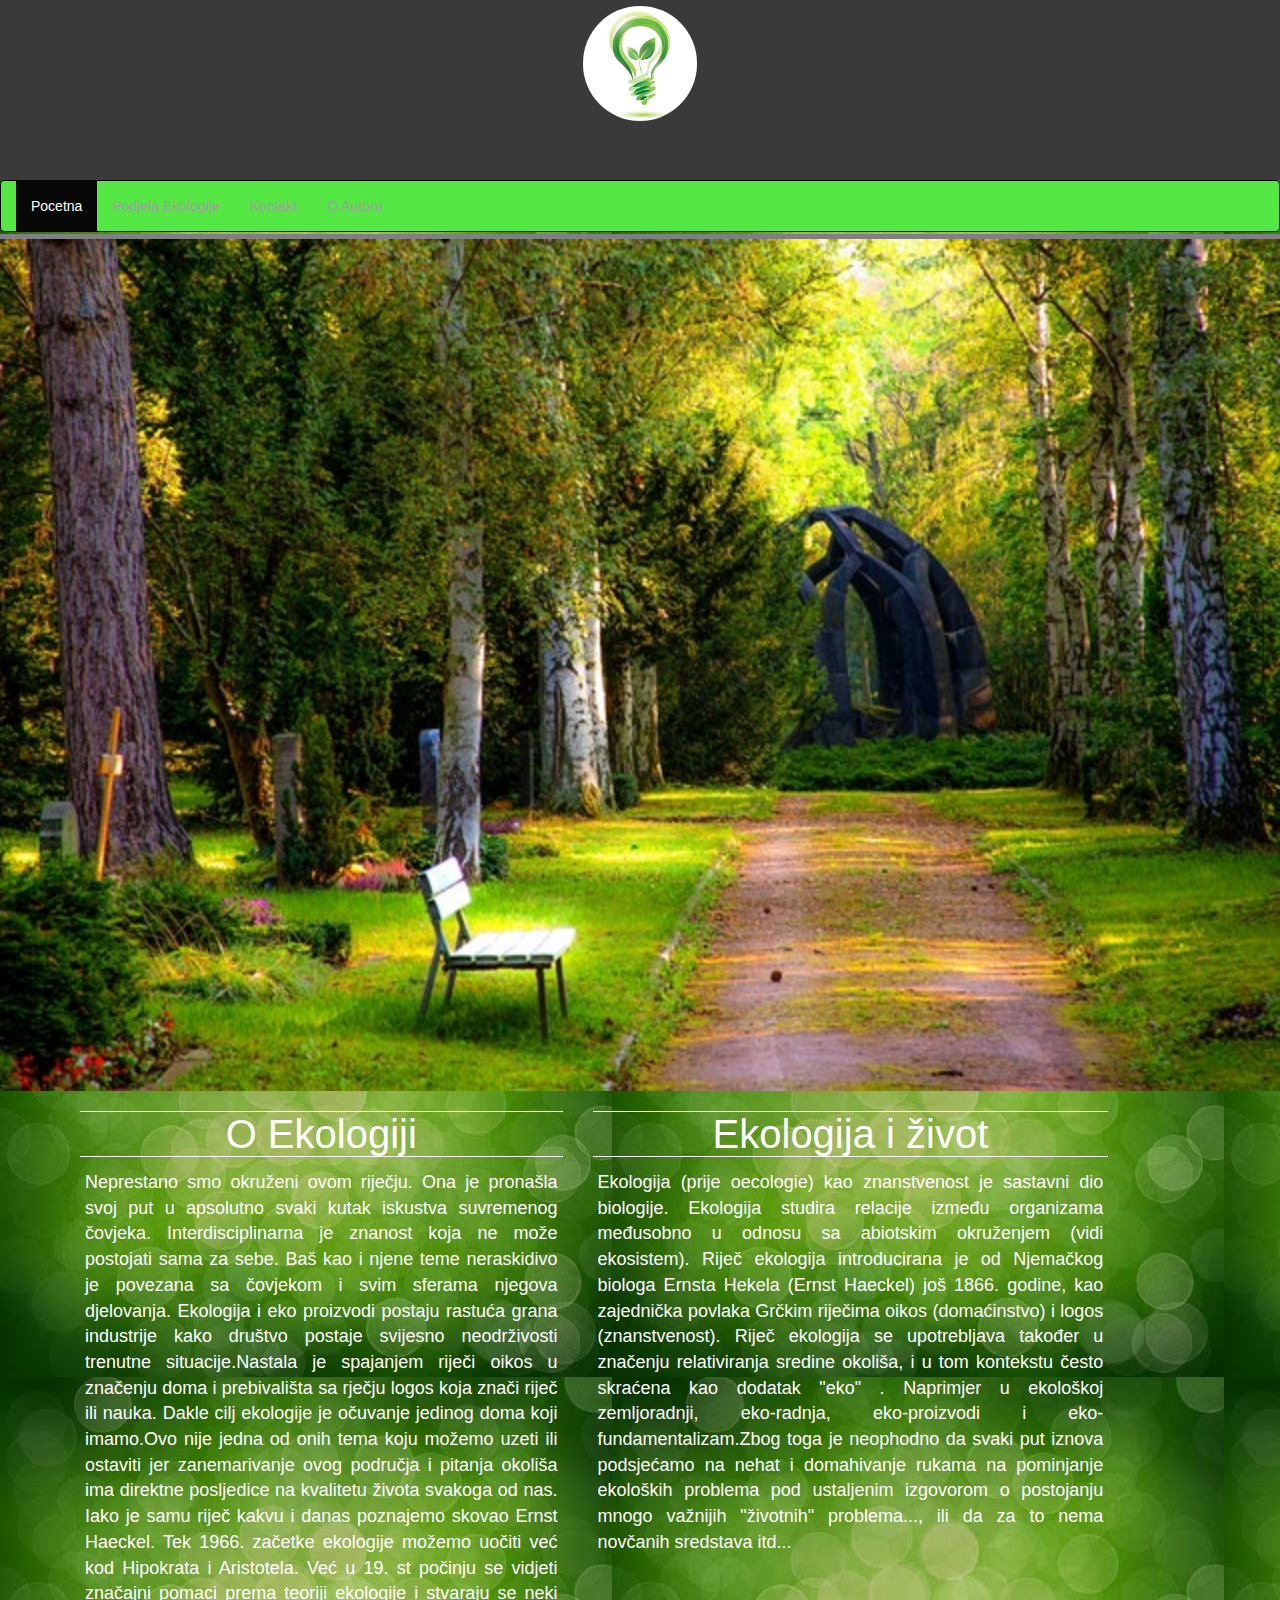
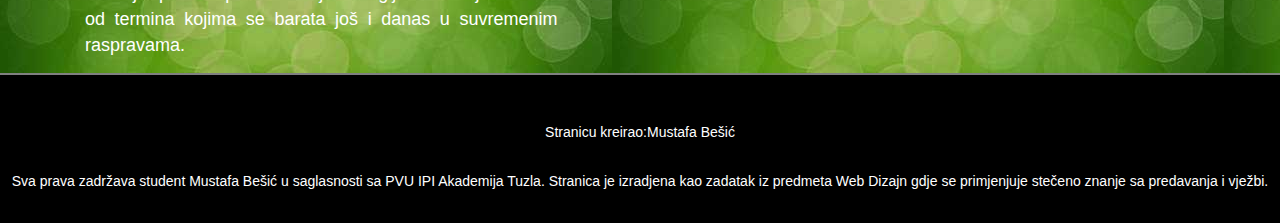
<file: eco/index.html>
<!DOCTYPE html>
<html lang="en">
<head>
    <script src="jquery.js"></script>

   <link rel="stylesheet" href="https://maxcdn.bootstrapcdn.com/bootstrap/3.3.7/css/bootstrap.min.css">

    <link rel="stylesheet" href="main.css">
    <meta charset="UTF-8">
    <title>Pocetna</title>
</head>
<body>

<div class="new">
    <div class="logo">
        <img  src="img/logo.jpg" alt="Logo" id="slika">
        
    </div>  
</div>

<div id="navbar">
<nav class="navbar navbar-inverse">
  <div class="container-fluid">
    
    <ul class="nav navbar-nav">
      <li ><a href="index.html">Pocetna</a></li>
      <li ><a href="podjela.html">Podjela Ekologije</a></li>
      <li ><a href="kontakt.html">Kontakt</a></li>
      <li ><a href="oautoru.html">O Autoru</a></li>
    </ul>
  </div>
</nav>
</div> 
    
 <div class="row">
   <div class="col-xs-12">
    <img src="img/priroda.jpeg" alt="pozadina" id="slika1">
     </div></div>
        
   
                 
  <div class="row">
        <div id="prvi">
              <div class="col-xs-5">
           <h2 class="pnaslov">O Ekologiji</h2>
<div class="tekst">Neprestano smo okruženi ovom riječju. Ona je pronašla svoj put u apsolutno svaki kutak iskustva suvremenog čovjeka. Interdisciplinarna je znanost koja ne može postojati sama za sebe. Baš kao i njene teme neraskidivo je povezana sa čovjekom i svim sferama njegova djelovanja. Ekologija i eko proizvodi postaju rastuća grana industrije kako društvo postaje svijesno neodrživosti trenutne situacije.Nastala je spajanjem riječi oikos u značenju doma i prebivališta sa rječju logos koja znači riječ ili nauka. Dakle cilj ekologije je očuvanje jedinog doma koji imamo.Ovo nije jedna od onih tema koju možemo uzeti ili ostaviti jer zanemarivanje ovog područja i pitanja okoliša ima direktne posljedice na kvalitetu života svakoga od nas. Iako je samu riječ kakvu i danas poznajemo skovao Ernst Haeckel.
    Tek 1966. začetke ekologije možemo uočiti već kod Hipokrata i Aristotela. Već u 19. st počinju se vidjeti značajni pomaci prema teoriji ekologije i stvaraju se neki od termina kojima se barata još i danas u suvremenim raspravama. </div> </div> </div> 
          
          
           <div class="col-xs-5">
           <h2 class="pnaslov">Ekologija i život</h2>
<div class="tekst"> Ekologija (prije oecologie) kao znanstvenost je sastavni dio biologije. Ekologija studira relacije između organizama međusobno u odnosu sa abiotskim okruženjem (vidi ekosistem). Riječ ekologija introducirana je od Njemačkog biologa Ernsta Hekela (Ernst Haeckel) još 1866. godine, kao zajednička povlaka Grčkim riječima oikos (domaćinstvo) i logos (znanstvenost).
    Riječ ekologija se upotrebljava također u značenju relativiranja sredine okoliša, i u tom kontekstu često skraćena kao dodatak "eko" . Naprimjer u ekološkoj zemljoradnji, eko-radnja, eko-proizvodi i eko-fundamentalizam.Zbog toga je neophodno da svaki put iznova podsjećamo na nehat i domahivanje rukama na pominjanje ekoloških problema pod ustaljenim izgovorom o postojanju mnogo važnijih "životnih" problema..., ili da za to nema novčanih sredstava itd... </div> </div> </div>        
   
       
    
</body>

<footer>
    <div class="foter">
        <br> <br>
        <h5>Stranicu kreirao:Mustafa Bešić</h5>
        <br>
        <p>
            Sva prava zadržava student Mustafa Bešić u saglasnosti sa PVU IPI Akademija Tuzla. Stranica je izradjena kao zadatak iz predmeta Web Dizajn gdje se primjenjuje stečeno znanje sa predavanja i vježbi. 
        </p>
        
    </div>
    
 
    
    
    
</footer>
</html>


<script src="main.js"></script>
</file>
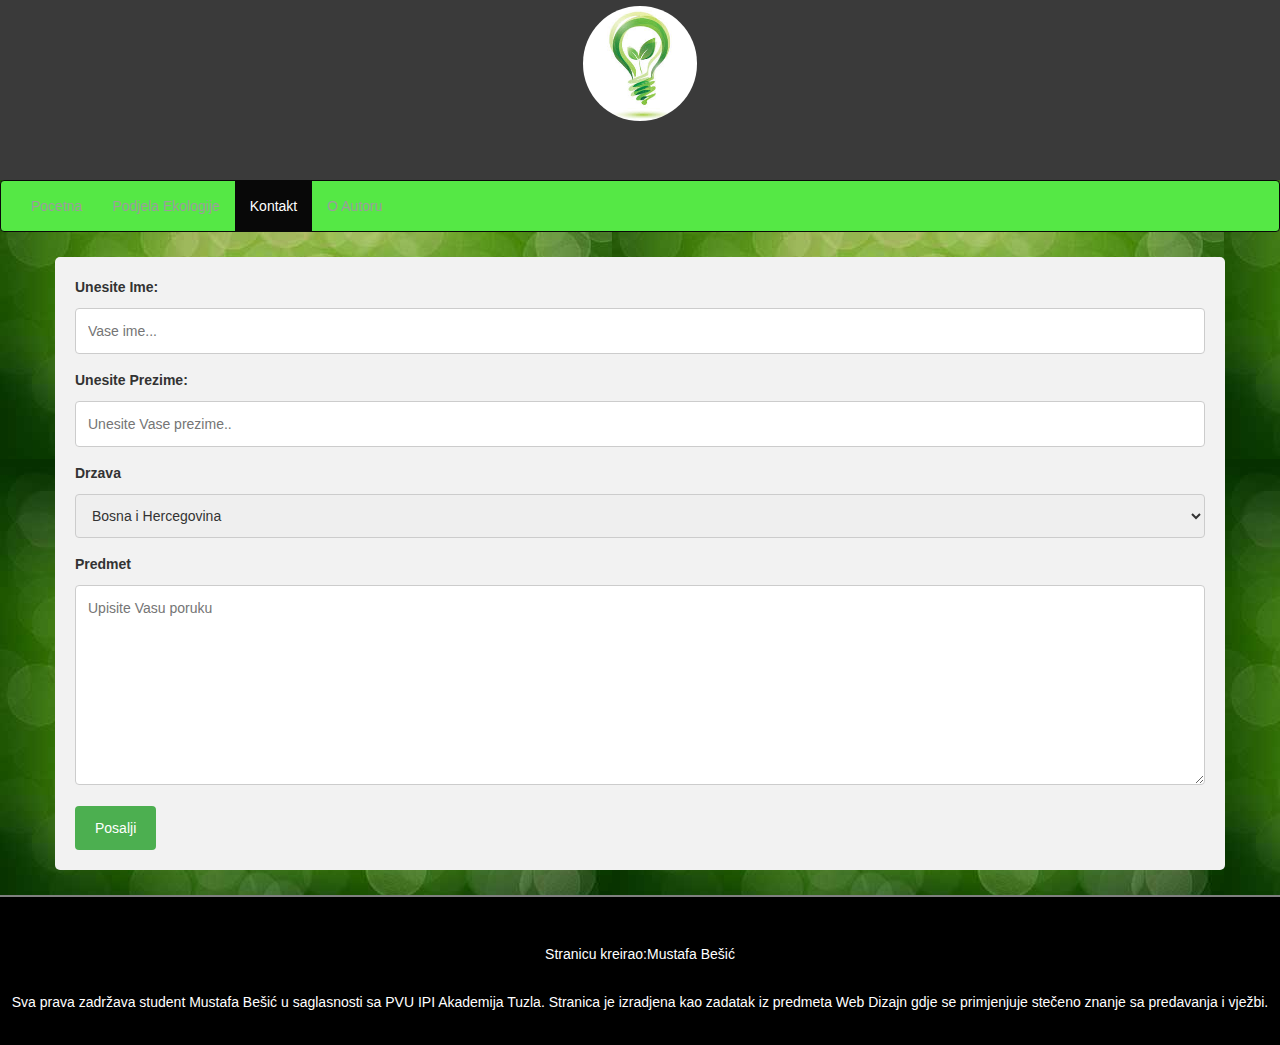
<file: eco/kontakt.html>
<!DOCTYPE html>
<html lang="en">
<head>
    <script src="jquery.js"></script>

   <link rel="stylesheet" href="https://maxcdn.bootstrapcdn.com/bootstrap/3.3.7/css/bootstrap.min.css">

    <link rel="stylesheet" href="main.css">
    <meta charset="UTF-8">
    <title>Kontakt</title>
</head>
<body>

<div class="new">
    <div class="logo">
        <img src="img/logo.jpg" alt="Logo" id="slika">
    </div>  
</div>

<div id="navbar">
<nav class="navbar navbar-inverse">
  <div class="container-fluid">
    
    <ul class="nav navbar-nav">
      <li ><a href="index.html">Pocetna</a></li>
      <li ><a href="podjela.html">Podjela Ekologije</a></li>
      <li ><a href="kontakt.html">Kontakt</a></li>
      <li ><a href="oautoru.html">O Autoru</a></li>
    </ul>
  </div>
</nav>
</div> 
    
 <div id="kon">
  <div class="container">
  <form >

    <label for="fname">Unesite Ime: </label>
    <input type="text" id="fname" name="firstname" placeholder="Vase ime...">

    <label for="lname">Unesite Prezime: </label>
    <input type="text" id="lname" name="lastname" placeholder="Unesite Vase prezime..">

    <label for="country">Drzava</label>
    <select id="country" name="country">
      <option value="BiH">Bosna i Hercegovina</option>
      <option value="Hrvatska">Hrvatska</option>
      <option value="Slovenija">Slovenija</option>
    </select>

    <label for="subject">Predmet</label>
    <textarea id="subject" name="subject" placeholder="Upisite Vasu poruku" style="height:200px"></textarea>

    <input type="submit" value="Posalji">

  </form>
     </div> </div>    
              
    
</body>

<footer>
    <div class="foter">
        <br> <br>
        <h5>Stranicu kreirao:Mustafa Bešić</h5>
        <br>
        <p>
            Sva prava zadržava student Mustafa Bešić u saglasnosti sa PVU IPI Akademija Tuzla. Stranica je izradjena kao zadatak iz predmeta Web Dizajn gdje se primjenjuje stečeno znanje sa predavanja i vježbi. 
        </p>
        
    </div>
    
    
    
</footer>
</html>


<script src="main.js"></script>
</file>
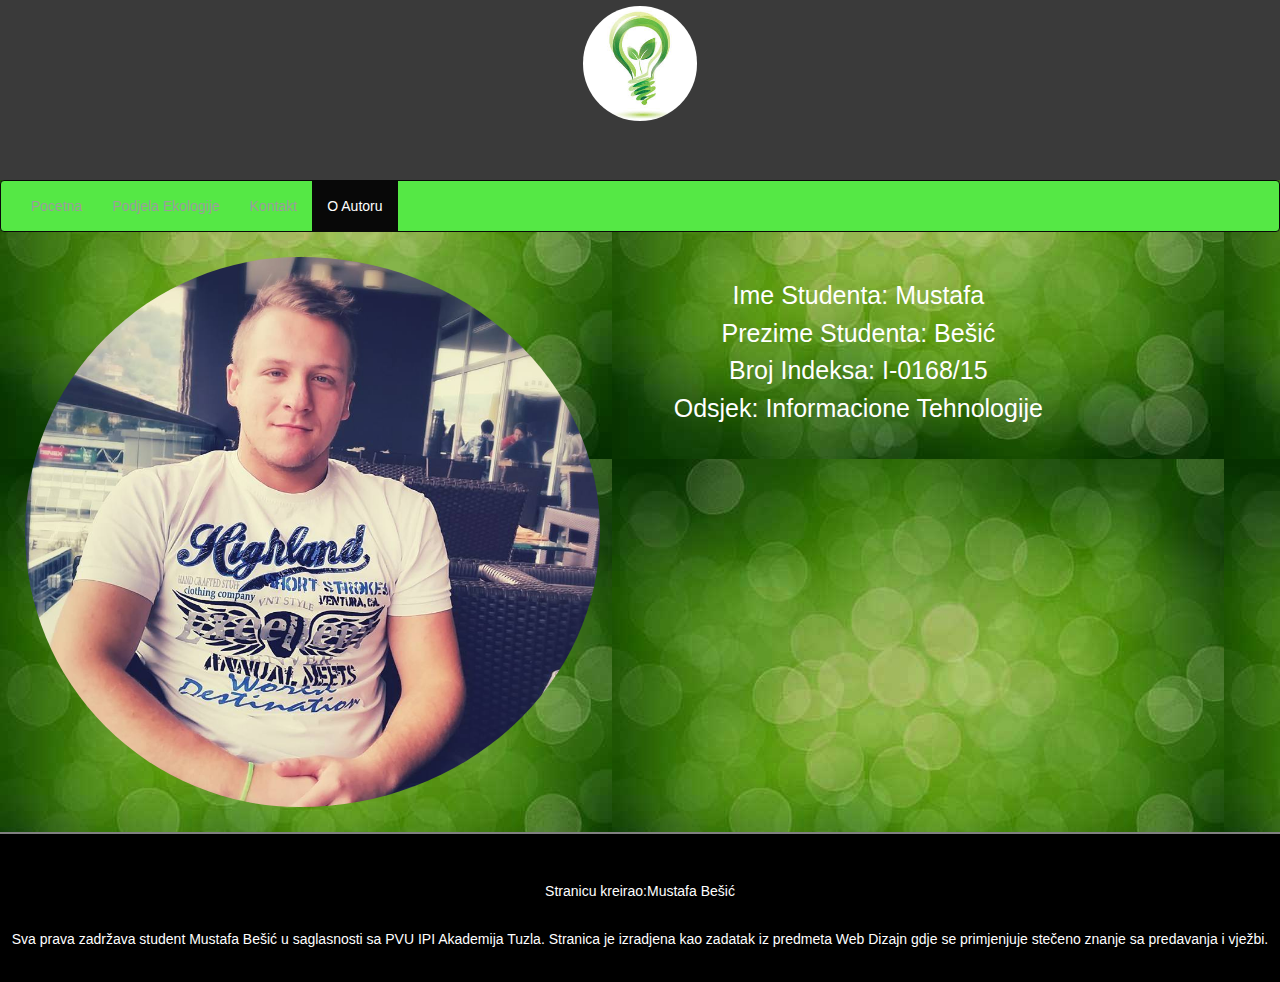
<file: eco/oautoru.html>
<!DOCTYPE html>
<html lang="en">
<head>
    <script src="jquery.js"></script>

   <link rel="stylesheet" href="https://maxcdn.bootstrapcdn.com/bootstrap/3.3.7/css/bootstrap.min.css">

    <link rel="stylesheet" href="main.css">
    <meta charset="UTF-8">
    <title>O Autoru</title>
</head>
<body>

<div class="new">
    <div class="logo">
        <img src="img/logo.jpg" alt="Logo" id="slika">
    </div>  
</div>

<div id="navbar">
<nav class="navbar navbar-inverse">
  <div class="container-fluid">
    
    <ul class="nav navbar-nav">
      <li ><a href="index.html">Pocetna</a></li>
      <li ><a href="podjela.html">Podjela Ekologije</a></li>
      <li ><a href="kontakt.html">Kontakt</a></li>
      <li ><a href="oautoru.html">O Autoru</a></li>
    </ul>
  </div>
</nav>
</div> 
    
    <div class="row">
        <div class="col-xs-4">
           <img src="img/autor.jpg" alt="autor" id="autor">
        </div>
        <div class="col-xs-6"></div>
        
           <div class="biografija">
        
        <h4 style="font-size: 25px; ">Ime Studenta: Mustafa   </h4>
        <h4 style="font-size: 25px; ">Prezime Studenta: Bešić</h4>
        <h4 style="font-size: 25px; ">Broj Indeksa:  I-0168/15</h4>
        <h4 style="font-size: 25px; ">Odsjek: Informacione Tehnologije</h4>

        
    </div>
        
    </div>
    
    
</body>
<footer>
    <div class="foter">
        <br> <br>
        <h5>Stranicu kreirao:Mustafa Bešić</h5>
        <br>
        <p>
            Sva prava zadržava student Mustafa Bešić u saglasnosti sa PVU IPI Akademija Tuzla. Stranica je izradjena kao zadatak iz predmeta Web Dizajn gdje se primjenjuje stečeno znanje sa predavanja i vježbi. 
        </p>
        
    </div>
    
</footer>

</html>


<script src="main.js"></script>
</file>
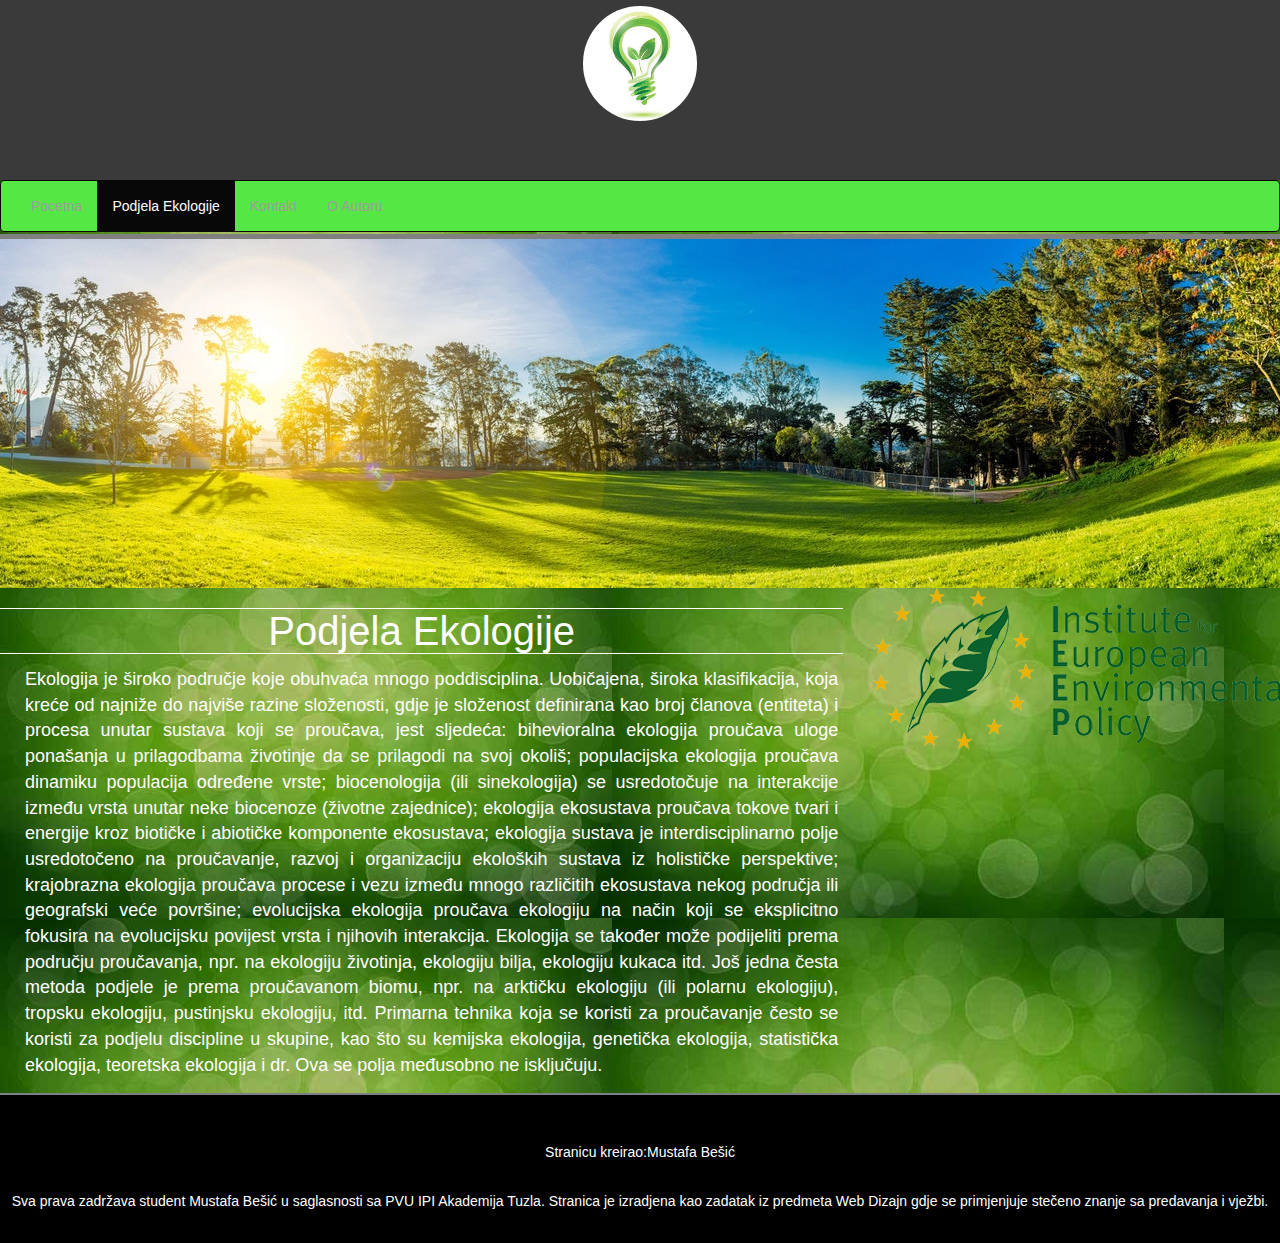
<file: eco/podjela.html>
<!DOCTYPE html>
<html lang="en">
<head>
    <script src="jquery.js"></script>

   <link rel="stylesheet" href="https://maxcdn.bootstrapcdn.com/bootstrap/3.3.7/css/bootstrap.min.css">

    <link rel="stylesheet" href="main.css">
    <meta charset="UTF-8">
    <title>Podjela Ekologije</title>
</head>
<body>

<div class="new">
    <div class="logo">
        <img src="img/logo.jpg" alt="Logo" id="slika">
    </div>  
</div>

<div id="navbar">
<nav class="navbar navbar-inverse">
  <div class="container-fluid">
    
    <ul class="nav navbar-nav">
      <li ><a href="index.html">Pocetna</a></li>
      <li ><a href="podjela.html">Podjela Ekologije</a></li>
      <li ><a href="kontakt.html">Kontakt</a></li>
      <li ><a href="oautoru.html">O Autoru</a></li>
    </ul>
  </div>
</nav>
</div> 
    
 <div class="row">
   <div class="col-xs-12">
    <img src="img/priroda2.jpeg" alt="pozadina" id="slika1">
     </div></div>
           
  
   <div class="row">
       <div class="col-xs-8">
       <h2 class="pnaslov">Podjela Ekologije</h2>
  <div class="tekst" id="spec">   Ekologija je široko područje koje obuhvaća mnogo poddisciplina. Uobičajena, široka klasifikacija, koja kreće od najniže do najviše razine složenosti, gdje je složenost definirana kao broj članova (entiteta) i procesa unutar sustava koji se proučava, jest sljedeća:

bihevioralna ekologija proučava uloge ponašanja u prilagodbama životinje da se prilagodi na svoj okoliš;
populacijska ekologija proučava dinamiku populacija određene vrste;
biocenologija (ili sinekologija) se usredotočuje na interakcije između vrsta unutar neke biocenoze (životne zajednice);
ekologija ekosustava proučava tokove tvari i energije kroz biotičke i abiotičke komponente ekosustava;
ekologija sustava je interdisciplinarno polje usredotočeno na proučavanje, razvoj i organizaciju ekoloških sustava iz holističke perspektive;
krajobrazna ekologija proučava procese i vezu između mnogo različitih ekosustava nekog područja ili geografski veće površine;
evolucijska ekologija proučava ekologiju na način koji se eksplicitno fokusira na evolucijsku povijest vrsta i njihovih interakcija.
Ekologija se također može podijeliti prema području proučavanja, npr. na ekologiju životinja, ekologiju bilja, ekologiju kukaca itd. Još jedna česta metoda podjele je prema proučavanom biomu, npr. na arktičku ekologiju (ili polarnu ekologiju), tropsku ekologiju, pustinjsku ekologiju, itd. Primarna tehnika koja se koristi za proučavanje često se koristi za podjelu discipline u skupine, kao što su kemijska ekologija, genetička ekologija, statistička ekologija, teoretska ekologija i dr. Ova se polja međusobno ne isključuju.</div> 


       </div>
       <div class="col-xs-4">
          <img src="img/sponzor.png" alt="sponzor" id="sponzor">
           
       </div>
   </div> 
       
    
</body>

<footer>
    <div class="foter">
        <br> <br>
        <h5>Stranicu kreirao:Mustafa Bešić</h5>
        <br>
        <p>
            Sva prava zadržava student Mustafa Bešić u saglasnosti sa PVU IPI Akademija Tuzla. Stranica je izradjena kao zadatak iz predmeta Web Dizajn gdje se primjenjuje stečeno znanje sa predavanja i vježbi. 
        </p>
        
    </div>
    
    
    
</footer>
</html>


<script src="main.js"></script>
</file>
<file: eco/main.css>
*{
    padding: 0px;
    margin: 0px; 
}
.new{
    background-color:#3a3a3a; 
    padding: 2px; 
    height: 20%; 
    width: auto; 
}
.logo{
    
    padding-bottom: 2px; 
    text-align: center; 
    padding-top: 4px; 
    
}
#slika{
    width:9%; 
    height: 12%; 
    border-radius:50%;
}
.navbar.navbar-inverse{
    background-color:#55e845; 
    color: brown; 
    padding-left: 60px;  
    font-family:sans-serif;
    font-style: bold;
    padding: 0px;
    margin: 0px; 
}

#slika1{
    height: 100%; 
    width: 100%;
    text-align: center; 
    border-top: solid gray 5px;
   margin-top: 2px; 
}

body{
    background-image: url(img/pozadina.jpg);
    position:absolute;
    width: 100%;
    height: 100%;
    margin: 0px;
    padding: 0px;
    overflow-x: hidden; 
}
.btn.btn_success{
    text-align: right; 
}
.pnaslov{
    text-align: center; 
    border-top: 1px solid white;
    font-size: 40px; 
    color: white; 
    font: bold; 
    border-bottom: 1px solid white;
    
}
.tekst{
    text-align: justify; 
    font-size: 18px; 
    padding-top: 3px; 
    color: white; 
    padding-bottom: 10px; 
    margin: 5px; 
    
}
#spec{
    padding-left: 20px; 
}

#sponzor{
     
    margin-bottom: 30px; 
}

.foter{
    background-color: black; 
    color: white; 
    
    text-align: center; 
    border-top: 2px solid grey; 
    position: relative; bottom: 0px; height:150px; 
    
}
#prvi{
  padding-left:40px;
   margin-left: 40px; 
}


input[type=text], select, textarea {
    width: 100%; 
    padding: 12px;   
    border: 1px solid #ccc; 
    border-radius: 4px; 
    box-sizing: border-box; 
    margin-top: 6px;
    margin-bottom: 16px; 
    resize: vertical 
}

input[type=submit] {
    background-color: #4CAF50;
    color: white;
    padding: 12px 20px;
    border: none;
    border-radius: 4px;
    cursor: pointer;
}


input[type=submit]:hover {
    background-color: #45a049;
}


.container {
    border-radius: 5px;
    background-color: #f2f2f2;
    padding: 20px;
}

#kon{
    padding-bottom: 25px; 
    padding-top: 25px; 
}

#autor{
    width: 600px; 
    height: 600px; 
    padding-left: 25px; 
    padding-top:25px; 
    padding-bottom: 25px;
    border-radius: 50%; 
     
}

.biografija{
    padding-left: 60px;
    text-align: center; 
    color: white; 
    font-size: larger; 
    padding-top: 40px; 
    
}
</file>
